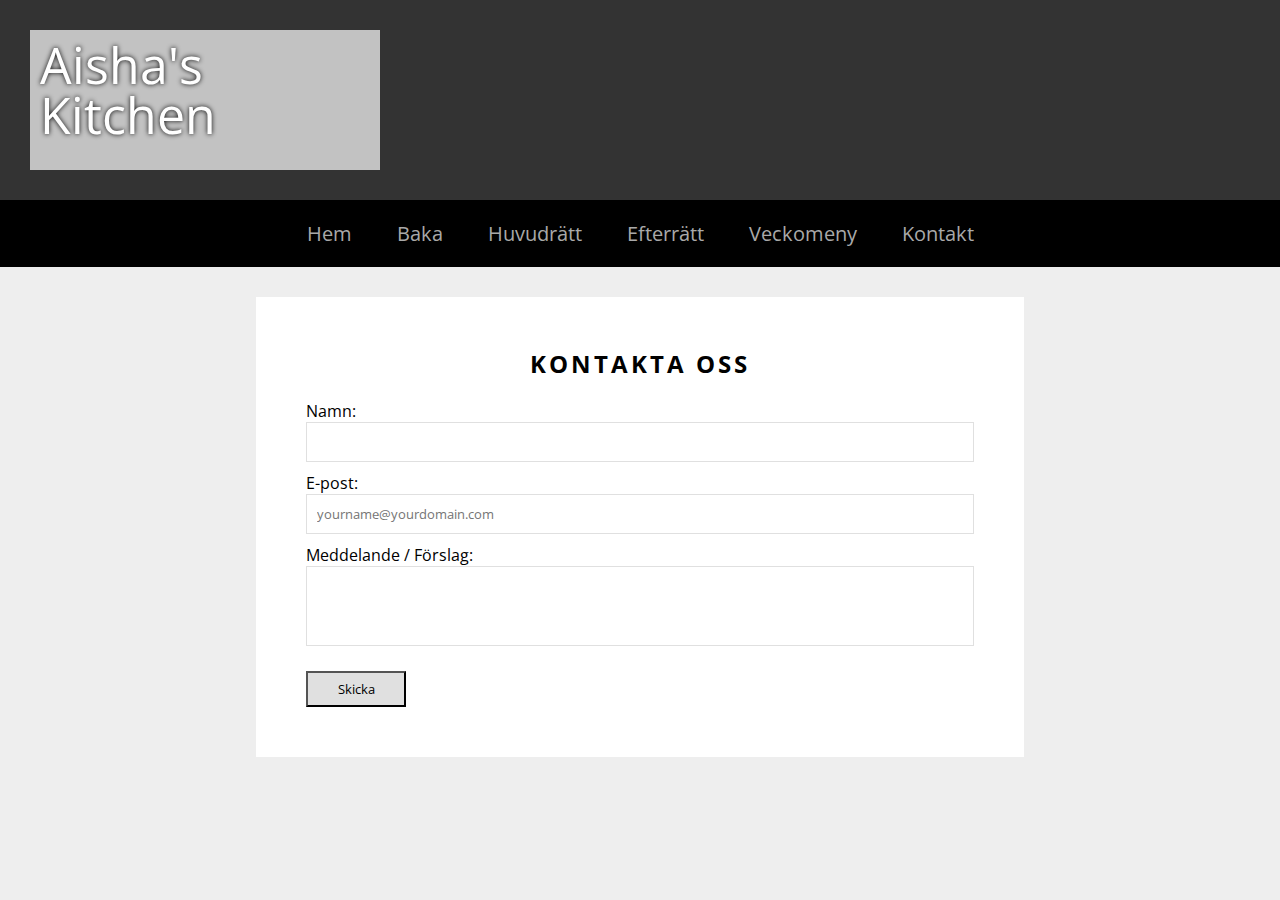
<file: kontakt.html>
<!DOCTYPE html>
<html lang="sv">
<head>
    <meta charset="UTF-8">
    <link rel="stylesheet" href="css/style.css">
    <link rel="stylesheet" href="css/contact.css">
    <script src="js/script.js"></script>
    <title>Kontakta oss</title>
</head>
<body>

<div>
    <div class="logo">
        <p class="logoText">Aisha's Kitchen</p>
    </div>

    <nav>
        <ul>
            <li><a href="index.html" >Hem</a></li>
            <li><a href="#" >Baka</a></li>
            <li><a href="huvudR.html" >Huvudrätt</a></li>
            <li><a href="#" >Efterrätt</a></li>
            <li><a href="veckomeny.html" >Veckomeny</a></li>
            <li><a href="kontakt.html" >Kontakt</a></li>

        </ul>
    </nav>

    <div class="kontakt">
        <h2>Kontakta oss</h2>
        <div id="error_message"></div>
        <form id="myform" onsubmit="return validate();">
            <div class="input_field">
                <label>Namn: </label>
                <input type="text"  id="name">
            </div>
            <div class="input_field">
                <label >E-post: </label>
                <input type="text" placeholder=yourname@yourdomain.com  id="email">
            </div>
            <div class="input_field">
                <label >Meddelande / Förslag: </label>
                <textarea  id="message" ></textarea>
            </div>
            <div >
                <button>Skicka </button>
            </div>

        </form>
    </div>

</div>

</body>
</html>
</file>
<file: css/style.css>
@import url('https://fonts.googleapis.com/css?family=Open+Sans&display=swap');

*{
    margin: 0;
    padding: 0;
    box-sizing: border-box;
    outline: none;
    font-family: 'Open Sans', sans-serif;
}

body{
    background: #eeeeee;
}

.logo {

    height: 200px;
    margin-bottom: 0px;
    padding: 30px;
    color: white;
    background: url("https://rs.projects-abroad.net/v1/hero/indian-cuisine-south-africa-food-tours-product-5e146c7a97eb2.[1600].jpeg") center #333 no-repeat;
    background-size: cover;
    color: white;
    text-shadow: 0px 0px 5px #000;
   /* margin: 0 auto; -- center */

}


.logoText {
    width: 350px;
    height: 140px;
    font-size: 50px;
    line-height:1em;
    background-color: rgba(255, 255, 255, .7);
    padding: 10px;
}

nav{
    width: 100%;
    background-color: black;
    margin-bottom: 30px;

}
ul{
    width: 100%;
    margin: 0 auto;
    padding: 0;
    text-align: center;
    font-size: 20px;
}
ul li{
    list-style: none;
    display: inline-block;
    padding: 20px;
}
ul li:hover{
     background-color: white;

}
ul li a{
    text-decoration: none;
    color: darkgrey;
}



.recept /* Grid */
{
    display: grid;
    grid-template-columns: repeat(auto-fill, minmax(250px, 1fr));
    grid-gap: 30px;
    max-width: 960px;
    margin: 0 auto 30px;
}

article{
    position: relative;
}

.articleImg {
    height: 200px;
    width: 100%;
    object-fit: cover;
}

.articleTitle {
    position: absolute;
    bottom: 4px;
    width: 96%;
    padding: 10px;
    background-color: rgba(255, 255, 255, 0.5);

}

#Veckomeny{
    width:60%;
    margin: 0 auto;
    background-color: white;
    padding: 30px;
}

#huvud{
    width: 40%;
    background-color: aqua;
    margin: 0 auto;
}

.minRecept{
    margin: 0 auto;

    width: 60%;
    background: #ffffff;
    padding: 50px;

}

@media (max-width:769px)  /* för ipad  och mobil ipap width=768 / mobil width =375*/
{
    .logo {
        display: flex;
        align-items: center;
    }

    ul {
        width: 100%;

    }

    ul li {

        display: block;
        text-align: center;

    }

    #Veckomeny{
        width:100%;
        padding-left: 10px;


    }

    .minRecept{


        width: 100%;
        background: #ffffff;


    }
}
</file>
<file: css/contact.css>
.kontakt{

    margin: 0 auto;
    width:100%;
    background: #ffffff;
    padding: 50px;
    margin-bottom: 20px;

}

.kontakt h2{
    text-align: center;
    margin-bottom: 20px;
    text-transform: uppercase;
    letter-spacing: 3px;
    color: black;
}

.kontakt .input_field{
    margin-bottom: 10px;
}

.kontakt .input_field input[type="text"],
.kontakt textarea{
    border: 1px solid #e0e0e0;
    width: 100%;
    padding: 10px;
}

.kontakt textarea{
    resize: none;
    height: 80px;
}

.kontakt button{
    margin-top: 10px;
    padding: 7px;
    text-align: center;
    width: 100px;
    background: #e0e0e0;

}

.kontakt button:hover{
    background:#eeeeee;

}

#error_message{
    margin-bottom: 20px;
    background: darksalmon;
    font-size: 14px;
}


@media (min-width:769px) {

.kontakt{

    margin: 0 auto;

    width:60%;
    background: #ffffff;
    padding: 50px;
    margin-bottom: 20px;

}

}
</file>
